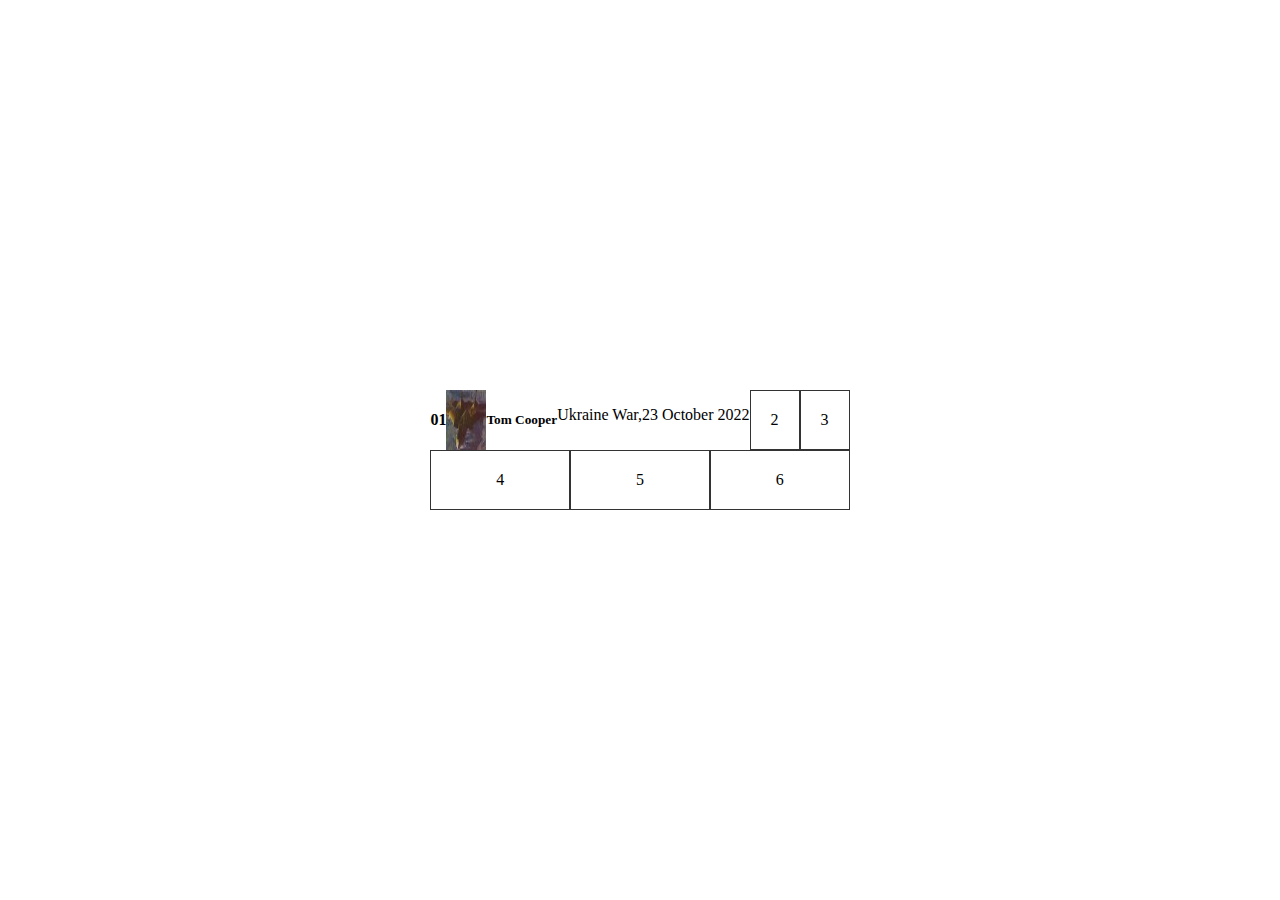
<file: base_di_partenza/svg_M.html>
<!DOCTYPE html>
<html lang="en">
  <head>
    <meta charset="UTF-8" />
    <meta name="viewport" content="width=device-width, initial-scale=1.0" />
    <title>Document</title>
    <style>
      body {
        margin: 0;
        padding: 0;
        display: flex;
        align-items: center;
        justify-content: center;
        height: 100vh;
      }

      .contenitore {
        display: flex;
        flex-direction: column;
      }

      .riga {
        display: flex;
      }

      .box {
        flex: 1;
        border: 1px solid #333;
        padding: 20px;
        text-align: center;
      }
      .box01 {
        display: flex;
      }
    </style>
  </head>
  <body>
    <div class="contenitore">
      <div class="riga">
        <div class="box01">
          <h4>01</h4>
          <img src="./assets/imgs/image01.jpeg" alt="" />
          <h5>Tom Cooper</h5>
        </div>
        <div class="trend-news">
          <p class="">Ukraine War,23 October 2022</p>
        </div>
        <div class="box">2</div>
        <div class="box">3</div>
      </div>
      <div class="riga">
        <div class="box">4</div>
        <div class="box">5</div>
        <div class="box">6</div>
      </div>
    </div>
  </body>
</html>
</file>
